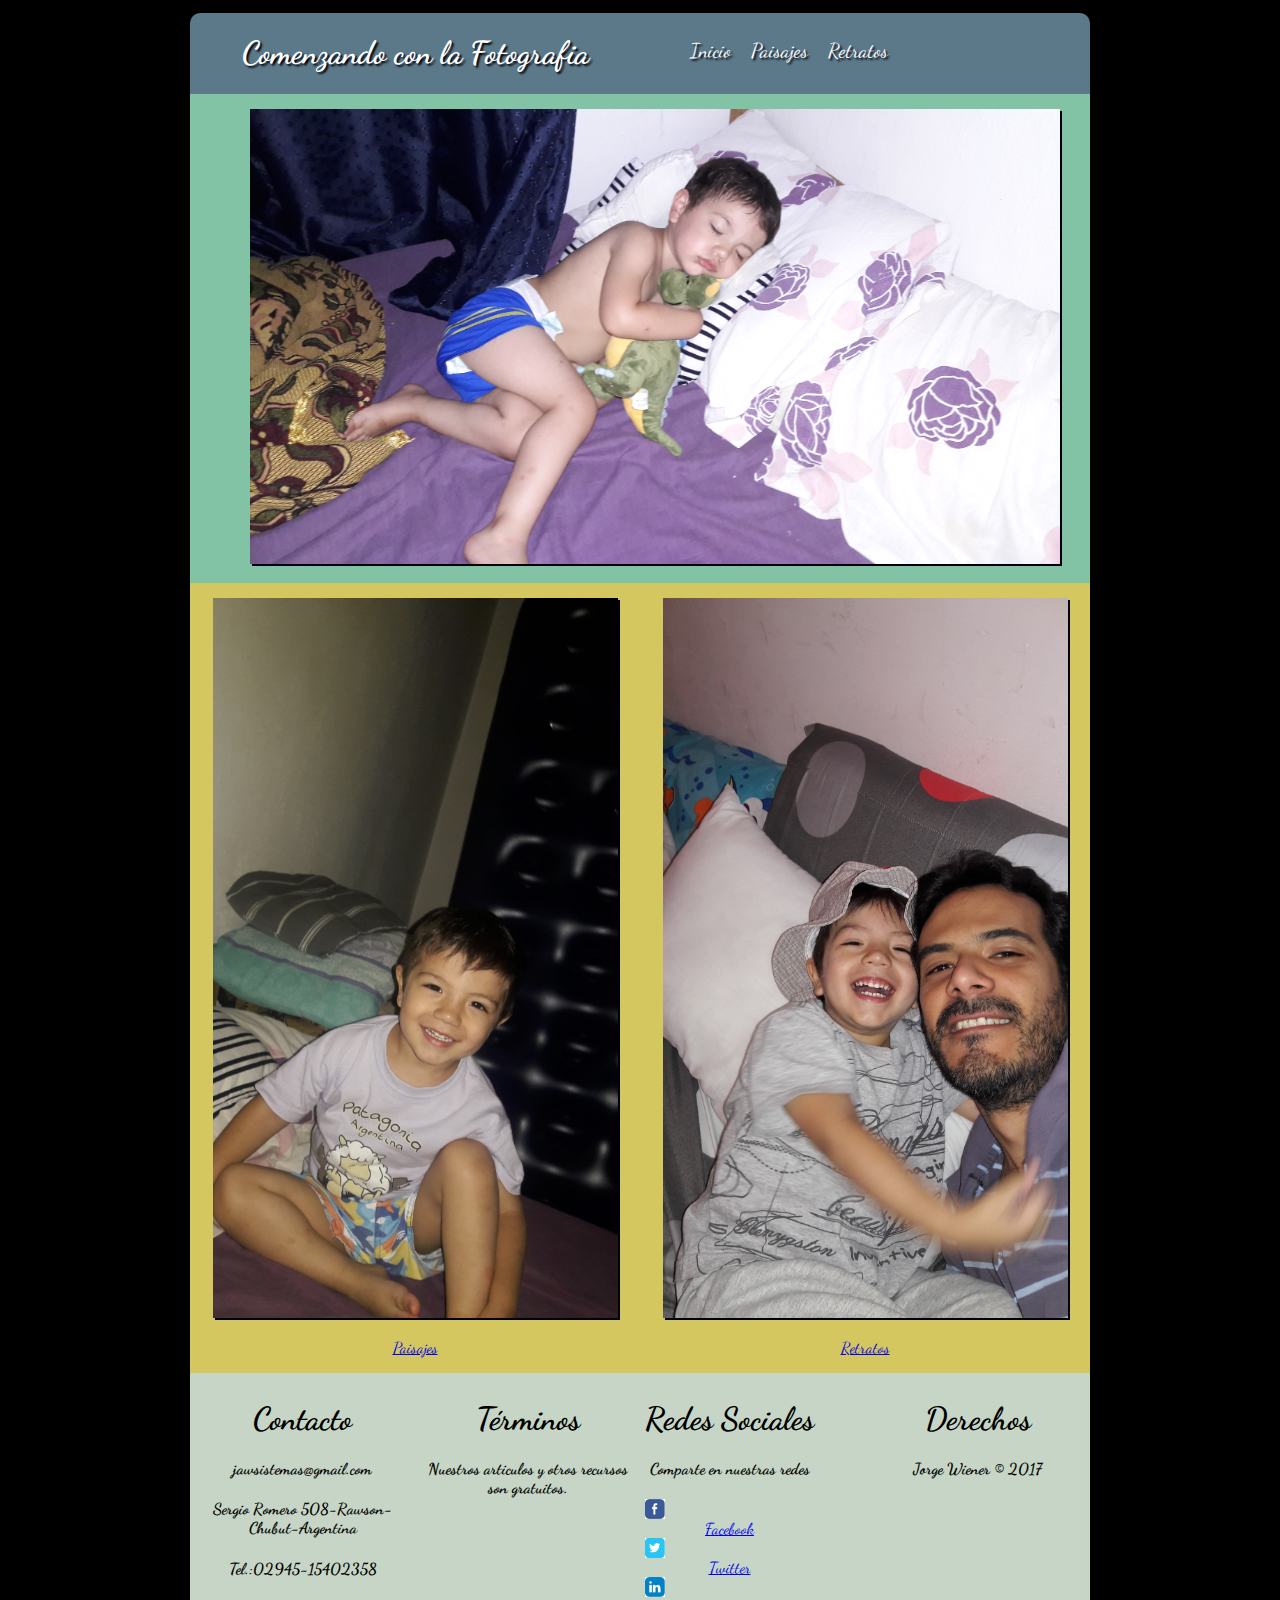
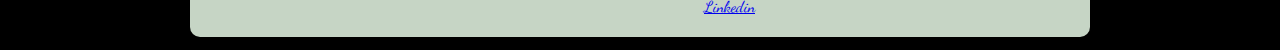
<file: Trabajo Final-CSS y Diseño Web Responsive/index.html>
<!DOCTYPE html>
<html>
  <head>
    <meta charset="utf-8">
    <meta name="viewport" content="width=device-width, initial-scale=1.0">
    <link href="https://fonts.googleapis.com/css?family=Dancing+Script" rel="stylesheet">
    <link rel="stylesheet" href="css/estilos.css">
    <title>Inicio</title>
  </head>
  <body>

    <div class="contenido">

      <header>
        <div id="titulo">
          <h1>Comenzando con la Fotografia</h1>
        </div>

        <div id="menu">
          <nav>
            <ul>
              <li><a href="index.html">Inicio</a></li>
              <li><a href="paisajes.html">Paisajes</a></li>
              <li><a href="retratos.html">Retratos</a></li>
            </ul>
          </nav>
        </div>

      </header>

      <section id="contenedor">

        <div class="contenido1">

          <article>
            <img src="images/imagen1.jpg" alt="durmiendo" class="adaptativa-porcentaje">
          </article>

        </div>

      </section>
      
      <section id="contenedor1">

        <section id="contenedor2">
          <div class="contenido2">
            <article>
              <img src="images/imagen2.jpg" alt="" class="adaptativa-porcentaje1">
              <p><a href="paisajes.html">Paisajes</a></p>
            </article>
          </div>

          <div class="contenido22">
            <article>
              <img src="images/imagen3.jpg" alt="" class="adaptativa-porcentaje2">
              <p><a href="retratos.html">Retratos</a></p>
            </article>
          </div>

        </section>

      </section>

      <footer>
        <div class="contenedorFoot">

          <div id="contacto">
            <article id="contactos">
              <p><h1>Contacto</h1>
                <h4>jawsistemas@gmail.com</h4>
                <h4>Sergio Romero 508-Rawson-Chubut-Argentina</h4>
                <h4>Tel.:02945-15402358</h4></p>
            </article>
          </div>

          <div id="termino">
            <article id="terminos">
              <p><h1>Términos</h1>
                 <h4>Nuestros articulos y otros recursos son gratuitos.</h4></p>
            </article>
          </div>

          <div id="redesSociales">
            <article id="redes">
              <p><h1>Redes Sociales</h1>
                <h4>Comparte en nuestras redes</h4>
                <img src="icons/Facebook.jpg" alt=""><a href="https://www,facebook.com">Facebook</a>
                <img src="icons/twitter.jpg" alt=""><a href="https://www,twitter.com">Twitter</a>
                <img src="icons/inkedin.jpg" alt=""><a href="https://www,linkedin.com">Linkedin</a>
              </p>
            </article>
          </div>

          <div id="derechos">
            <article id="dere">
              <p><h1>Derechos</h1>
                <h4>Jorge Wiener &copy; 2017</h4></p>
            </article>
          </div>

        </div>

      </footer>

    </div>

  </body>

</html>
</file>
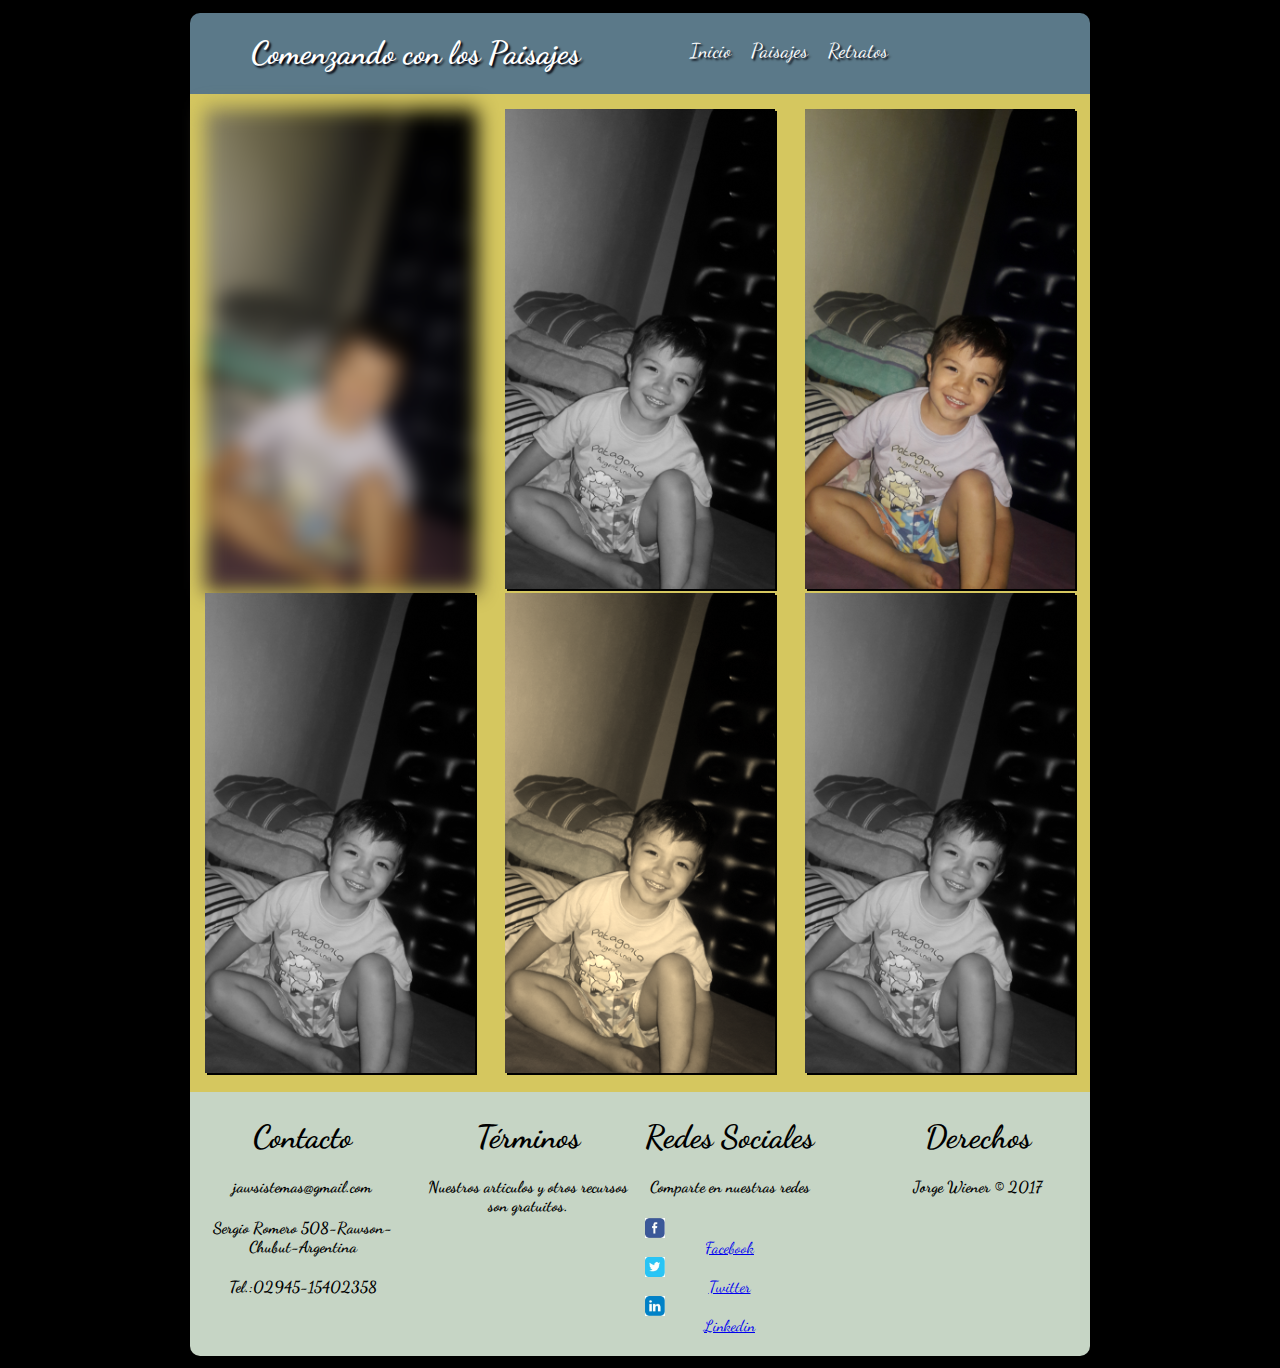
<file: Trabajo Final-CSS y Diseño Web Responsive/paisajes.html>
<!DOCTYPE html>
<html>
  <head>
    <meta charset="utf-8">
    <meta name="viewport" content="width=device-width, initial-scale=1.0">
    <link href="https://fonts.googleapis.com/css?family=Dancing+Script" rel="stylesheet">
    <link rel="stylesheet" href="css/estilos.css">
    <title>Paisajes</title>
  </head>
  <body>

    <div class="contenido">

      <header>
        <div id="titulo">
          <h1>Comenzando con los Paisajes</h1>
        </div>

        <div id="menu">
          <nav>
            <ul>
              <li><a href="index.html">Inicio</a></li>
              <li><a href="paisajes.html">Paisajes</a></li>
              <li><a href="retratos.html">Retratos</a></li>
            </ul>
          </nav>
        </div>

      </header>

      <section id="contPaisajes">

        <section id="contenedor4">

          <section id="col1">
              <div class="image1">
                <article>
                  <img src="images/imagen2.jpg" alt="" class="adapt1">
                </article>
              </div>
              <div class="image2">
                <article>
                  <img src="images/imagen2.jpg" alt="" class="adapt2">
                </article>
              </div>
          </section>

          <section id="col2">
              <div class="image3">
                <article>
                  <img src="images/imagen2.jpg" alt="" class="adapt3">
                </article>
              </div>
              <div class="image4">
                <article>
                  <img src="images/imagen2.jpg" alt="" class="adapt4">
                </article>
              </div>
          </section>

          <section id="col3">
            <div class="image5">
              <article>
                <img src="images/imagen2.jpg" alt="" class="adapt5">
              </article>
            </div>
            <div class="image6">
              <article>
                <img src="images/imagen2.jpg" alt="" class="adapt6">
              </article>
            </div>
          </section>

        </section>

      </section>

      <footer>
        <div class="contenedorFoot">

          <div id="contacto">
            <article id="contactos">
              <p><h1>Contacto</h1>
                <h4>jawsistemas@gmail.com</h4>
                <h4>Sergio Romero 508-Rawson-Chubut-Argentina</h4>
                <h4>Tel.:02945-15402358</h4></p>
            </article>
          </div>

          <div id="termino">
            <article id="terminos">
              <p><h1>Términos</h1>
                 <h4>Nuestros articulos y otros recursos son gratuitos.</h4></p>
            </article>
          </div>

          <div id="redesSociales">
            <article id="redes">
              <p><h1>Redes Sociales</h1>
                <h4>Comparte en nuestras redes</h4>
                <img src="icons/Facebook.jpg" alt=""><a href="https://www,facebook.com">Facebook</a>
                <img src="icons/twitter.jpg" alt=""><a href="https://www,twitter.com">Twitter</a>
                <img src="icons/inkedin.jpg" alt=""><a href="https://www,linkedin.com">Linkedin</a>
              </p>
            </article>
          </div>

          <div id="derechos">
            <article id="dere">
              <p><h1>Derechos</h1>
                <h4>Jorge Wiener &copy; 2017</h4></p>
            </article>
          </div>

        </div>

      </footer>

    </div>

  </body>
</html>
</file>
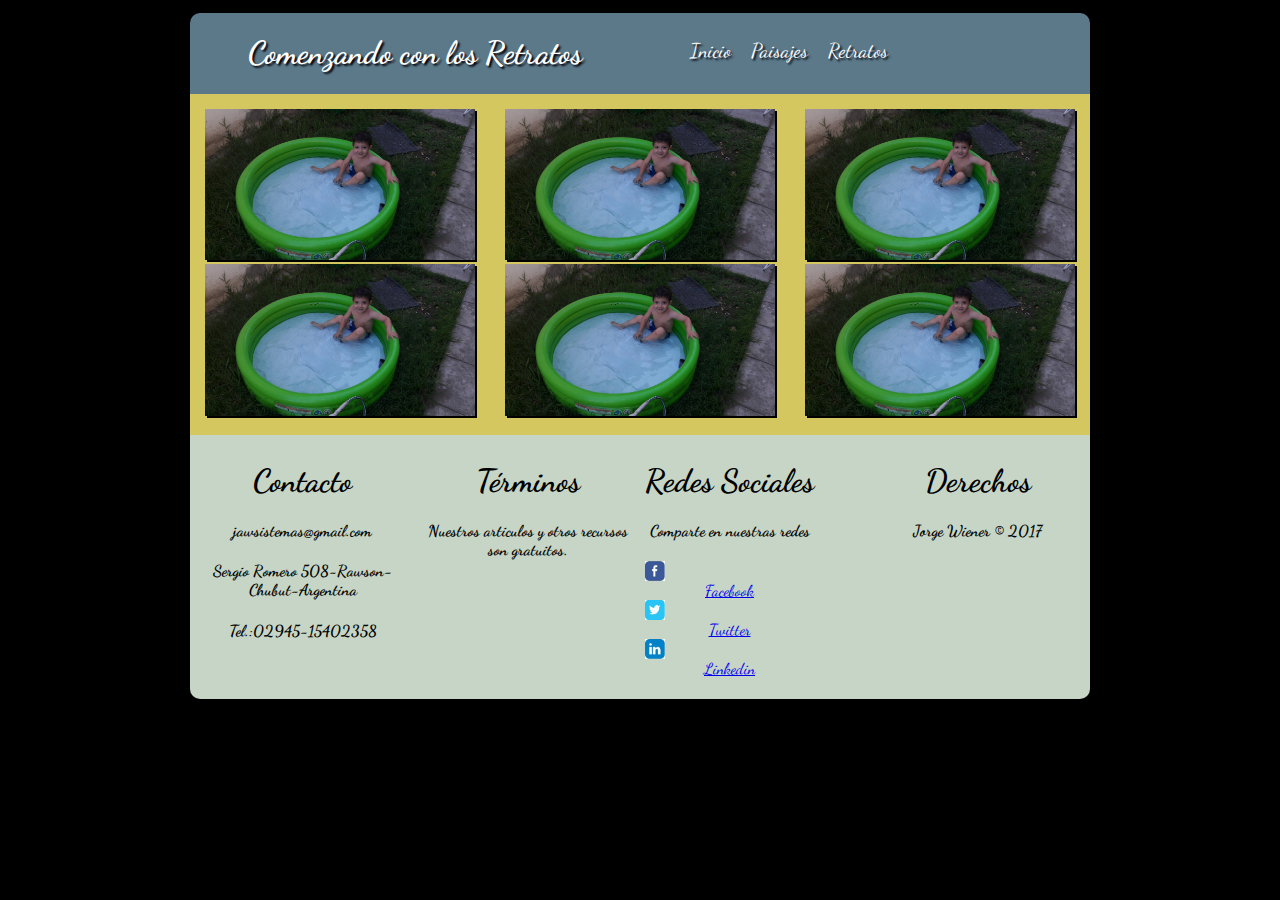
<file: Trabajo Final-CSS y Diseño Web Responsive/retratos.html>
<!DOCTYPE html>
<html>
  <head>
    <meta charset="utf-8">
    <meta name="viewport" content="width=device-width, initial-scale=1.0">
    <link href="https://fonts.googleapis.com/css?family=Dancing+Script" rel="stylesheet">
    <link rel="stylesheet" href="css/estilos.css">
    <title>Retratos</title>
  </head>
  <body>

    <div class="contenido">

    <header>
      <div id="titulo">
        <h1>Comenzando con los Retratos</h1>
      </div>

      <div id="menu">
        <nav>
          <ul>
            <li><a href="index.html">Inicio</a></li>
            <li><a href="paisajes.html">Paisajes</a></li>
            <li><a href="retratos.html">Retratos</a></li>
          </ul>
        </nav>
      </div>

    </header>

    <section id="contRetratos">

      <section id="contenedor5">

        <section id="col4">
            <div class="image7">
              <article>
                <img src="images/imagen4.jpg" alt="" class="adapt7">
              </article>
            </div>
            <div class="image8">
              <article>
                <img src="images/imagen4.jpg" alt="" class="adapt8">
              </article>
            </div>
        </section>

        <section id="col5">
            <div class="image9">
              <article>
                <img src="images/imagen4.jpg" alt="" class="adapt9">
              </article>
            </div>
            <div class="image10">
              <article>
                <img src="images/imagen4.jpg" alt="" class="adapt10">
              </article>
            </div>
        </section>

        <section id="col6">
          <div class="image11">
            <article>
              <img src="images/imagen4.jpg" alt="" class="adapt11">
            </article>
          </div>
          <div class="image12">
            <article>
              <img src="images/imagen4.jpg" alt="" class="adapt12">
            </article>
          </div>
        </section>

      </section>

    </section>

      <footer>
        <div class="contenedorFoot">

          <div id="contacto">
            <article id="contactos">
              <p><h1>Contacto</h1>
                <h4>jawsistemas@gmail.com</h4>
                <h4>Sergio Romero 508-Rawson-Chubut-Argentina</h4>
                <h4>Tel.:02945-15402358</h4></p>
            </article>
          </div>

          <div id="termino">
            <article id="terminos">
              <p><h1>Términos</h1>
                 <h4>Nuestros articulos y otros recursos son gratuitos.</h4></p>
            </article>
          </div>

          <div id="redesSociales">
            <article id="redes">
              <p><h1>Redes Sociales</h1>
                <h4>Comparte en nuestras redes</h4>
                <img src="icons/Facebook.jpg" alt=""><a href="https://www,facebook.com">Facebook</a>
                <img src="icons/twitter.jpg" alt=""><a href="https://www,twitter.com">Twitter</a>
                <img src="icons/inkedin.jpg" alt=""><a href="https://www,linkedin.com">Linkedin</a>
              </p>
            </article>
          </div>

          <div id="derechos">
            <article id="dere">
              <p><h1>Derechos</h1>
                <h4>Jorge Wiener &copy; 2017</h4></p>
            </article>
          </div>

        </div>
      </footer>

    </div>

  </body>
</html>
</file>
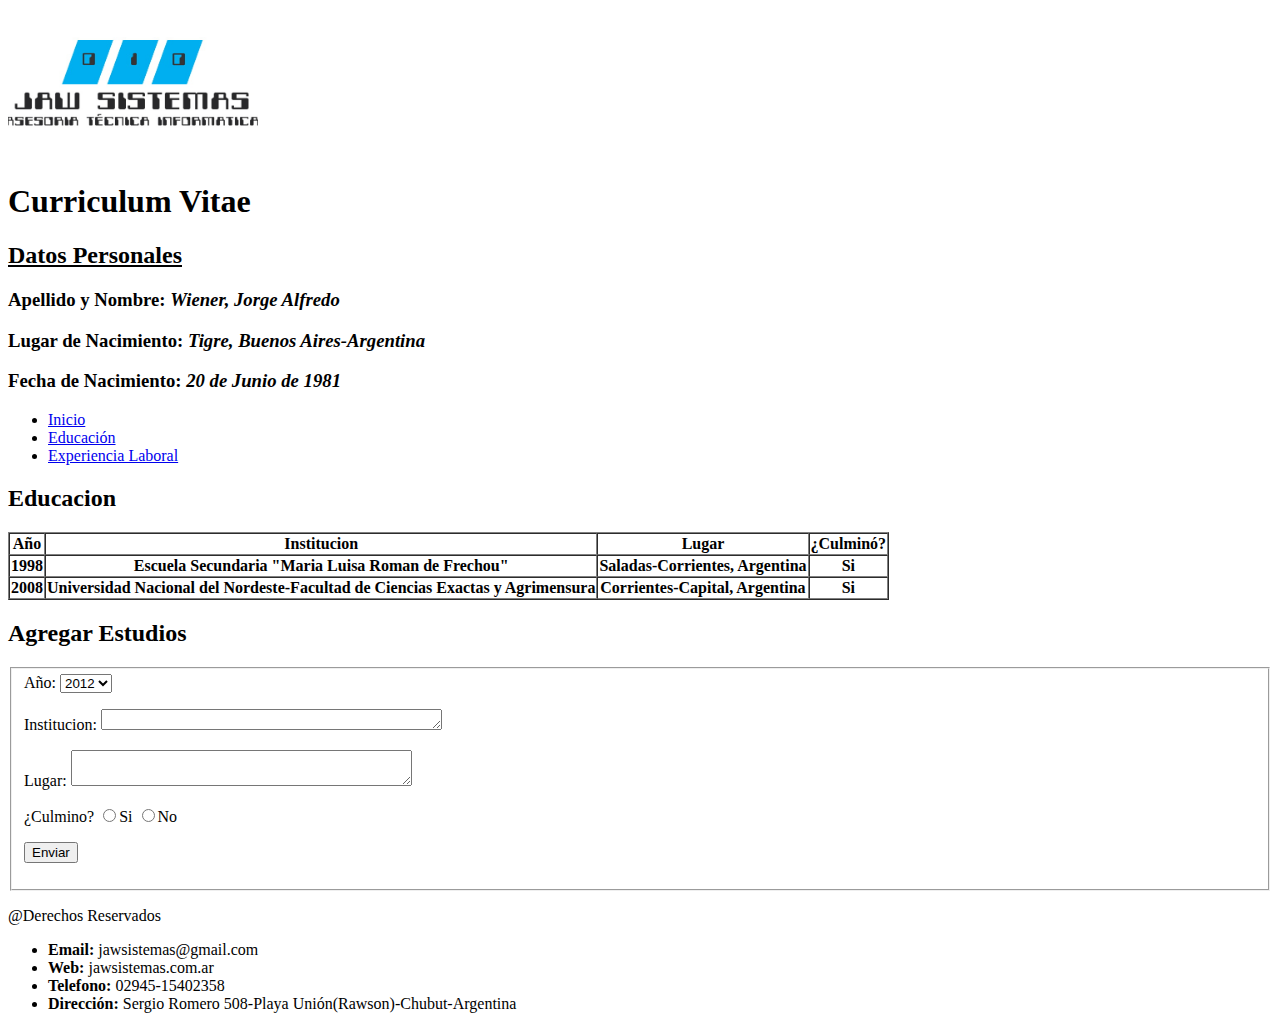
<file: Desarrollo Web/Examen Final -Fundamentos de HTML/educacion.html>
<!DOCTYPE html>
<html>
  <head>
	<meta charset="utf-8">
    <meta name="viewport" content="width=device-width user-scalable=no">
    <title>Curriculum Vitae-Educacion</title>
  </head>
  <body>
	  	<header>
	  		<svg width="250px" height="150">
	    		<image width="250px" height="150px" xlink:href="images/Logo.svg"></image>
	    	</svg>
	    	<h1>Curriculum Vitae</h1>
	    	<h2><u>Datos Personales</u></h2>
	    	<p><h3>Apellido y Nombre: <em>Wiener, Jorge Alfredo</em></h3></p>
	    	<p><h3>Lugar de Nacimiento: <em>Tigre, Buenos Aires-Argentina</em></h3></p>
	    	<p><h3>Fecha de Nacimiento: <em>20 de Junio de 1981</em></h3></p>
	    </header>
	    <navbar>
		    <ul>
		    	<li><a href="index.html">Inicio</a></li>
		    	<li><a href="educacion.html">Educación</a></li>
		    	<li><a href="experiencia.html">Experiencia Laboral</a></li>
		    </ul>
		</navbar>
		<section>
			<article>
			    <h2>Educacion</h2>
          <table border="1" cellpading="10" cellspacing="0">
            <thead>
              <tr>
                <th>Año</th>
                <th>Institucion</th>
                <th>Lugar</th>
                <th>¿Culminó?</th>
              </tr>
            </thead>
            <tbody>
              <tr>
                <th>1998</th>
                <th>Escuela Secundaria "Maria Luisa Roman de Frechou"</th>
                <th>Saladas-Corrientes, Argentina</th>
                <th>Si</th>
              </tr>
              <tr>
                <th>2008</th>
                <th>Universidad Nacional del Nordeste-Facultad de Ciencias Exactas y Agrimensura</th>
                <th>Corrientes-Capital, Argentina</th>
                <th>Si</th>
              </tr>
            </tbody>
          </table>
			</article>
			<article>
      <h2>Agregar Estudios</h2>
      <form autocomplete="on">
        <fieldset>
          <label for="Año">Año:</label>
          <select>
              <option>2012</<option>
              <option>2013</option>
              <option>2014</option>
              <option>2015</option>
              <option>2016</option>
          </select>
          <p><label for="Institucion">Institucion:</label>
          <textarea name="areatexto" rows="1" cols="40" required></textarea></p>
          <p><label for="Lugar">Lugar:</label>
          <textarea name="areatexto" rows="2" cols="40"></textarea></p>
          <p><label for="Culmino">¿Culmino?</label>
          <input name="culmino" type="radio" value="si">Si
          <input name="culmino" type="radio" value="no">No</p>
          <p><input type="submit" value="Enviar"></p>
       </fieldset>
    </form>
			</article>
		</section>
  </body>
  <footer>
  	<p>@Derechos Reservados</p>
    <ul>
    	<li><strong>Email:</strong> jawsistemas@gmail.com</li>
      <li><strong>Web:</strong> jawsistemas.com.ar</li>
    	<li><strong>Telefono:</strong> 02945-15402358</strong></li>
    	<li><strong>Dirección:</strong> Sergio Romero 508-Playa Unión(Rawson)-Chubut-Argentina</strong></li>
    </ul>
  </footer>
</html>
</file>
<file: Trabajo Final-CSS y Diseño Web Responsive/css/estilos.css>
body{
  font-family: 'Dancing Script', cursive;
  background-color: black;
}

header{
  background-color: #5b7989;
  border-radius: 10px 10px 0px 0px ;
  display: flex;
  flex-direction:row;
  width: 100%;
}

#titulo{
  width: 50%;
}

#menu{
  width:50%;
}

nav{
  width: 100%;
}

#titulo h1{
  color: white;
  text-shadow: 2px 2px 2px #02010a;
}

li > a{
  font-size: 20px;
  color: white;
  text-shadow: 2px 2px 2px #02010a;
  text-decoration:none;
}

ul{
  list-style-type: none;
  margin-top: 15px;
  flex-direction: row;
  width: 100%;
}

li{
  float:left;
  margin: 10px;
  height: 100%;
}

#contenedor{
  background-color: #82C3A6;
  width: 100%;
}

#contenedor1{
  background-color: #d5c75f;
  width: 100%;
}

#contenedor2{
  width: 100%;
  display: flex;
  flex-direction:row;
  border: 1px;
  padding-top: 15px;
}

#contenedor4{
  width: 100%;
  display: flex;
  flex-direction: row;
  margin-left: auto;
  margin-right: auto;
}

#col1, #col2, #col3, #col4, #col5, #col6{
  margin-top: 15px;
  margin-bottom: 15px;
}

#contenedor5{
  width: 100%;
  display: flex;
  flex-direction: row;
  margin-left: auto;
  margin-right: auto;
}

#contPaisajes{
  background-color: #d5c75f;
}

#contRetratos{
  background-color:#d5c75f;
}

footer{
  background-color: #C6d5c5;
}

.contenido{
  margin: 1%;
  text-align: center;
  margin-left:auto;
  margin-right:auto;
}

.contenido1{
  padding: 15px;
  width: 100%;
}

.adaptativa-porcentaje{
  width:90%;
  box-shadow: 2px 2px #02010A;
}

.contenido2{
  text-align: center;
  width: 50%;
}

.contenido22{
  text-align: center;
  width: 50%;
}

.adaptativa-porcentaje1{
  width:90%;
  box-shadow: 2px 2px #02010A;
}

.adaptativa-porcentaje2{
  width:90%;
  box-shadow: 2px 2px #02010A;
}

footer{
  border-radius: 0px 0px 10px 10px ;

}
.contenedorFoot{
  display: flex;
  flex-direction:row;
  width:100%;
}

#contacto, #termino, #derechos{
  width: 25%;
}

#redesSociales{
  display: flex;
  flex-direction: row;
  width: 25%;
}

#redesSociales img{
  display: flex;
  width:20px;
  height:20px;
}

#contactos, #terminos, #redes, #dere{
  padding: 5px;
}

.adaptativa-porcentaje1:hover{
  transform: rotateZ(10deg);
  border:solid 2px #82C3A6;
}

.adaptativa-porcentaje2:hover{
  transform: translate3d(5px, -20px,0px);
  border:solid 2px #82C3A6;
}
.adapt1, .adapt2, .adapt3, .adapt4, .adapt5, .adapt6{
  width: 90%;
  box-shadow: 2px 2px black;
}

.adapt7, .adapt8, .adapt9, .adapt10, .adapt11, .adapt12{
  width: 90%;
  box-shadow: 2px 2px black;
}

.adapt1{
  filter:blur(10px);
}

.adapt2, .adapt3, .adapt6{
  filter:grayscale(100%);
}

.adapt4{
  filter:sepia(90%);
}

header {
  animation-duration: 1s;
  animation-name: slidein;
}


@keyframes slidein {
  from {
    margin-top: 150%;
  }
  to {
    margin-top: -5%;
  }
}

@media (min-width:900px){
  .contenido{
    width:900px;
  }
}

@media(max-width:899px){
  .contenido{
    width:100%;
  }
  header{
    display: flex;
    flex-direction:column;
    width: 100%;
    margin-left: auto;
    margin-right: auto;
    text-align: center;
  }
  #titulo{
    width: 100%;
  }
  #menu{
    width:100%;
  }

  #titulo h1{
    text-align: center;
  }

  li a{
    text-align: center;
  }

  .contenedorFoot{
    display: flex;
    flex-direction: column;
    margin-left: auto;
    margin-right: auto;
  }

  #redesSociales, #derechos, #termino, #contacto{
    width: 100%;
  }
  #contactos, #terminos, #redes, #dere{
    text-align: left;
  }
  #contenedor, #contenedor2, #contenedor4, #contenedor5{
    display: flex;
    flex-direction: column;
    margin-left: auto;
    margin-right: auto;
    text-align: center;
  }
  .contenido1, .contenido2, .contenido22{
    width:100%;
    margin-left: auto;
    margin-right: auto;
    text-align: center;
  }
}
</file>
